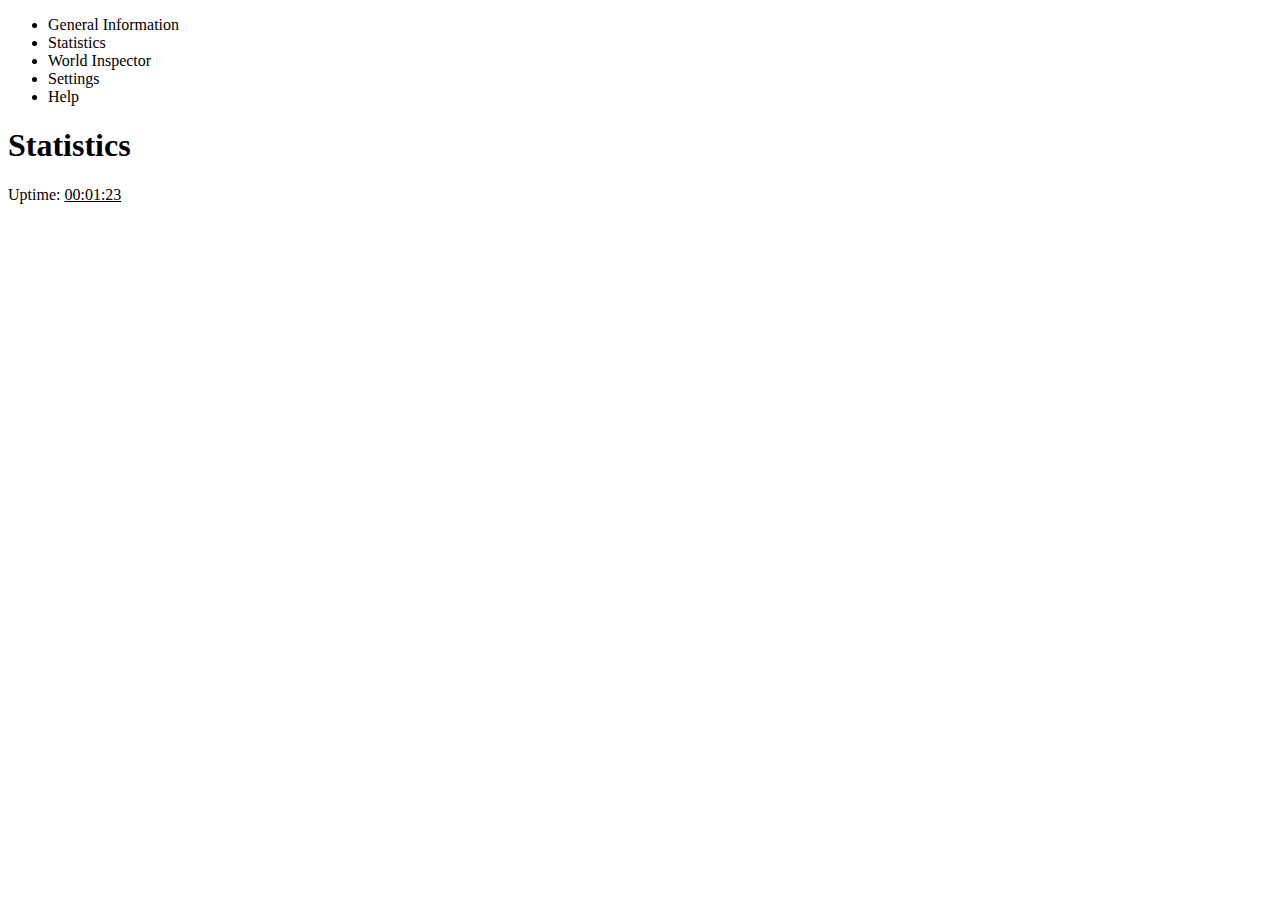
<file: Mods/Inspector/Interface.html>
<!DOCTYPE html>
<html>
    <head>
        <title>Inspector</title>
    </head>
    <body>
        <nav>
            <ul>
                <li>General Information</li>
                <li class="Selected">Statistics</li>
                <li>World Inspector</li>
                <li>Settings</li>
                <li>Help</li>
            </ul>
        </nav>
        <main id="GeneralInformation" hidden>
            <h1 class="Title">General Information</h1>
            <h2 class="SectionTitle">Device Information</h2>
            <table>
                <tbody>
                    <tr><td>Device memory</td><td>navigator.deviceMemory</td></tr>
                    <tr><td>Hardware concurrency</td><td>navigator.hardwareConcurrency</td></tr>
                    <tr><td>GPU and renderer</td><td>discord</td></tr>
                    <tr><td>User agent</td><td>discord</td></tr>
                    <tr><td>Resolution</td><td>1920x1080</td></tr>
                </tbody>
            </table>
            <h2 class="SectionTitle">Buffers</h2>
            <table>
                <tbody>
                    <tr><td>Data64 size</td><td>123</td></tr>
                    <tr><td>Data64 utilisation</td><td>123</td></tr>
                    <tr><td>Data8 size</td><td>123</td></tr>
                    <tr><td>Data8 utilisation</td><td>123</td></tr>
                    <tr><td>Data1 size</td><td>123</td></tr>
                    <tr><td>Data1 utilisation</td><td>123</td></tr>
                    <tr><td>Data1 coverage</td><td>123</td></tr>
                    <tr><td>VoxelTypes size</td><td>123</td></tr>
                    <tr><td>VoxelTypes utilisation</td><td>123</td></tr>
                    <tr><td>VoxelTypes coverage</td><td>123</td></tr>
                    <tr><td>GPUData64 size</td><td>123</td></tr>
                    <tr><td>GPUData64 utilisation</td><td>123</td></tr>
                    <tr><td>GPUData8 size</td><td>123</td></tr>
                    <tr><td>GPUData8 utilisation</td><td>123</td></tr>
                    <tr><td>GPUData1 size</td><td>123</td></tr>
                    <tr><td>GPUData1 utilisation</td><td>123</td></tr>
                    <tr><td>GPUData1 coverage</td><td>123</td></tr>
                    <tr><td>GPUVoxelTypes size</td><td>123</td></tr>
                    <tr><td>GPUVoxelTypes utilisation</td><td>123</td></tr>
                    <tr><td>GPUVoxelTypes coverage</td><td>123</td></tr>
                </tbody>
            </table>
        </main>
        <main id="Statistics">
            <h1 class="Title">Statistics</h1>
            <p>Uptime: <ins>00:01:23</ins></p>
            <section class="Graphs">
                <!--<div style="--opaque: #663399; --transparent: #6633997f; --less-transparent: #663399bf;">
                    <h1>FPS</h1>
                    <div class="SettingsImage"></div>
                    <div class="SettingsAndGraphWrapper">
                        <p><ins data-unit=" fps">60</ins></p>
                        <div class="SettingsMenu">
                            <form>
                                <p>Update frequency</p>
                                <input class="Slider" type="range" name="Range" min="0" max="8" value="0" oninput="this.form.Input.value = this.value || 0;" step="1">
                                <input class="TextInput" type="number" name="Input" value="0" oninput="this.form.Range.value = this.value || 0;" step="any">
                            </form>
                            <form>
                                <p>History length</p>
                                <input class="Slider" type="range" name="Range" min="0" max="8" value="0" oninput="this.form.Input.value = this.value || 0;" step="1">
                                <input class="TextInput" type="number" name="Input" value="0" oninput="this.form.Range.value = this.value || 0;" step="any">
                            </form>
                            <form>
                                <p>Max value</p>
                                <input class="Slider" type="range" name="Range" min="0" max="8" value="0" oninput="this.form.Input.value = this.value || 0;" step="1">
                                <input class="TextInput" type="number" name="Input" value="0" oninput="this.form.Range.value = this.value || 0;" step="any">
                            </form>
                            <form>
                                <p>Min value</p>
                                <input class="Slider" type="range" name="Range" min="0" max="8" value="0" oninput="this.form.Input.value = this.value || 0;" step="1">
                                <input class="TextInput" type="number" name="Input" value="0" oninput="this.form.Range.value = this.value || 0;" step="any">
                            </form>
                            Show alert when... > 300
                        </div>
                        <svg xmlns="http://www.w3.org/2000/svg" viewBox="0 0 440 220">
                            <defs>
                                <clipPath id="GraphClipPath">
                                    <path d="M 0 0 L 400 0 L 400 200 L 0 200" />
                                </clipPath>
                            </defs>
                            <g transform="translate(40, 0)">
                                <g transform="translate(0, 20)">
                                    <line x1="-5" x2="400" stroke="#ffffff" stroke-opacity=".2" stroke-width="2"/>
                                    <text dy="5" x="-8" text-anchor="end" fill="#ffffff">450</text>
                                </g>
                                <g transform="translate(0, 60)">
                                    <line x1="-5" x2="400" stroke="#ffffff" stroke-opacity=".2" stroke-width="2"/>
                                    <text dy="5" x="-8" text-anchor="end" fill="#ffffff">400</text>
                                </g>
                                <g transform="translate(0, 100)">
                                    <line x1="-5" x2="400" stroke="#ffffff" stroke-opacity=".2" stroke-width="2"/>
                                    <text dy="5" x="-8" text-anchor="end" fill="#ffffff">350</text>
                                </g>
                                <g transform="translate(0, 140)">
                                    <line x1="-5" x2="400" stroke="#ffffff" stroke-opacity=".2" stroke-width="2"/>
                                    <text dy="5" x="-8" text-anchor="end" fill="#ffffff">300</text>
                                </g>
                                <g transform="translate(0, 180)">
                                    <line x1="-5" x2="400" stroke="#ffffff" stroke-opacity=".2" stroke-width="2"/>
                                    <text dy="5" x="-8" text-anchor="end" fill="#ffffff">250</text>
                                </g>
                            </g>
                            <g transform="translate(40, 0)">
                                <g transform="translate(25, 0)">
                                    <line y2="205" stroke="#ffffff" stroke-opacity=".2" stroke-width="2"/>
                                    <text dy="18" y="200" text-anchor="middle" fill="#ffffff">17:44:20</text>
                                </g>
                                <g transform="translate(85, 0)">
                                    <line y2="205" stroke="#ffffff" stroke-opacity=".2" stroke-width="2"/>
                                    <text dy="18" y="200" text-anchor="middle" fill="#ffffff">17:44:30</text>
                                </g>
                                <g transform="translate(145, 0)">
                                    <line y2="205" stroke="#ffffff" stroke-opacity=".2" stroke-width="2"/>
                                    <text dy="18" y="200" text-anchor="middle" fill="#ffffff">17:44:40</text>
                                </g>
                                <g transform="translate(205, 0)">
                                    <line y2="205" stroke="#ffffff" stroke-opacity=".2" stroke-width="2"/>
                                    <text dy="18" y="200" text-anchor="middle" fill="#ffffff">17:44:50</text>
                                </g>
                                <g transform="translate(265, 0)">
                                    <line y2="205" stroke="#ffffff" stroke-opacity=".2" stroke-width="2"/>
                                    <text dy="18" y="200" text-anchor="middle" fill="#ffffff">17:45:00</text>
                                </g>
                                <g transform="translate(325, 0)">
                                    <line y2="205" stroke="#ffffff" stroke-opacity=".2" stroke-width="2"/>
                                    <text dy="18" y="200" text-anchor="middle" fill="#ffffff">17:45:10</text>
                                </g>
                                <g transform="translate(385, 0)">
                                    <line y2="205" stroke="#ffffff" stroke-opacity=".2" stroke-width="2"/>
                                    <text dy="18" y="200" text-anchor="middle" fill="#ffffff">17:45:20</text>
                                </g>
                            </g>
                            <g transform="translate(40,0)" clip-path="url(#GraphClipPath)">
                                <path stroke="rebeccapurple" stroke-width="3" fill="rebeccapurple" fill-opacity=".5" d="M -100 200 L 0 50 L 10 30 L 20 24 L 30 5 L 40 19 L 50 54 L 60 48 L 70 68 L 80 64 L 90 51 L 100 55 L 110 66 L 120 62 L 130 61 L 140 59 L 150 46 L 160 38 L 170 33 L 180 45 L 190 27 L 200 23 L 210 36 L 220 54 L 230 51 L 240 100 L 250 92 L 260 98 L 270 141 L 280 160 L 290 153 L 300 172 L 310 189 L 320 166 L 330 163 L 340 174 L 350 159 L 360 133 L 370 135 L 380 128 L 390 134 L 400 141 L 500 200" />
                            </g>
                        </svg>
                    </div>
                </div>


                <div>
                    <h1>GPU upload rate</h1>
                    <div class="SettingsImage"></div>
                    <div class="SettingsAndGraphWrapper">
                        <div class="SettingsMenu">
                            hi
                        </div>
                        <svg xmlns="http://www.w3.org/2000/svg" viewBox="0 0 440 220">
                            <defs>
                                <clipPath id="GraphClipPath">
                                    <path d="M 0 0 L 400 0 L 400 200 L 0 200" />
                                </clipPath>
                            </defs>
                            <g transform="translate(40, 0)">
                                <g transform="translate(0, 20)">
                                    <line x1="-5" x2="400" stroke="#ffffff" stroke-opacity=".5" stroke-width="2"/>
                                    <text dy="5" x="-8" text-anchor="end" fill="#ffffff">455.5</text>
                                </g>
                            </g>
                            <g transform="translate(40, 0)">
                                <g transform="translate(25, 0)">
                                    <line y2="205" stroke="#ffffff" stroke-opacity=".5" stroke-width="2"/>
                                    <text dy="18" y="200" text-anchor="middle" fill="#ffffff">455.5</text>
                                </g>
                            </g>
                            <g transform="translate(40,0)" clip-path="url(#GraphClipPath)">
                                <path stroke="#0fcf3f" stroke-width="3" fill="#0fcf3f" fill-opacity=".5" d="M -100 200 L 0 50 L 10 30 L 20 24 L 30 5 L 40 19 L 50 54 L 60 48 L 70 68 L 80 64 L 90 51 L 100 55 L 110 66 L 120 62 L 130 61 L 140 59 L 150 46 L 160 38 L 170 33 L 180 45 L 190 27 L 200 23 L 210 36 L 220 54 L 230 51 L 240 100 L 250 92 L 260 98 L 270 141 L 280 160 L 290 153 L 300 172 L 310 189 L 320 166 L 330 163 L 340 174 L 350 159 L 360 133 L 370 135 L 380 128 L 390 134 L 400 141 L 500 200" />
                            </g>
                        </svg>
                    </div>
                </div>



                <div>
                    <h1>Region batch time</h1>
                    <div class="SettingsImage"></div>
                    <div class="SettingsAndGraphWrapper">
                        <p><ins data-unit="ms">481</ins></p>
                        <div class="SettingsMenu">
                            hi
                        </div>
                        <svg xmlns="http://www.w3.org/2000/svg" viewBox="0 0 440 220">
                            <defs>
                                <clipPath id="GraphClipPath">
                                    <path d="M 0 0 L 400 0 L 400 200 L 0 200" />
                                </clipPath>
                            </defs>
                            <g transform="translate(40, 0)">
                                <g transform="translate(0, 20)">
                                    <line x1="-5" x2="400" stroke="#ffffff" stroke-opacity=".5" stroke-width="2"/>
                                    <text dy="5" x="-8" text-anchor="end" fill="#ffffff">455.5</text>
                                </g>
                            </g>
                            <g transform="translate(40, 0)">
                                <g transform="translate(25, 0)">
                                    <line y2="205" stroke="#ffffff" stroke-opacity=".5" stroke-width="2"/>
                                    <text dy="18" y="200" text-anchor="middle" fill="#ffffff">455.5</text>
                                </g>
                            </g>
                            <g transform="translate(40,0)" clip-path="url(#GraphClipPath)">
                                <path stroke="#00afff" stroke-width="3" fill="#00afff" fill-opacity=".5" d="M -100 200 L 0 50 L 10 30 L 20 24 L 30 5 L 40 19 L 50 54 L 60 48 L 70 68 L 80 64 L 90 51 L 100 55 L 110 66 L 120 62 L 130 61 L 140 59 L 150 46 L 160 38 L 170 33 L 180 45 L 190 27 L 200 23 L 210 36 L 220 54 L 230 51 L 240 100 L 250 92 L 260 98 L 270 141 L 280 160 L 290 153 L 300 172 L 310 189 L 320 166 L 330 163 L 340 174 L 350 159 L 360 133 L 370 135 L 380 128 L 390 134 L 400 141 L 500 200" />
                            </g>
                        </svg>
                    </div>
                </div>


                <div>
                    <h1>Region batch size</h1>
                    <div class="SettingsImage"></div>
                    <div class="SettingsAndGraphWrapper">
                        <p><ins>128 regions</ins></p>
                        <div class="SettingsMenu">
                            hi
                        </div>
                        <svg xmlns="http://www.w3.org/2000/svg" viewBox="0 0 440 220">
                            <defs>
                                <clipPath id="GraphClipPath">
                                    <path d="M 0 0 L 400 0 L 400 200 L 0 200" />
                                </clipPath>
                            </defs>
                            <g transform="translate(40, 0)">
                                <g transform="translate(0, 20)">
                                    <line x1="-5" x2="400" stroke="#ffffff" stroke-opacity=".5" stroke-width="2"/>
                                    <text dy="5" x="-8" text-anchor="end" fill="#ffffff">455.5</text>
                                </g>
                            </g>
                            <g transform="translate(40, 0)">
                                <g transform="translate(25, 0)">
                                    <line y2="205" stroke="#ffffff" stroke-opacity=".5" stroke-width="2"/>
                                    <text dy="18" y="200" text-anchor="middle" fill="#ffffff">455.5</text>
                                </g>
                            </g>
                            <g transform="translate(40,0)" clip-path="url(#GraphClipPath)">
                                <path stroke="hsl(163,50%,50%)" stroke-width="3" fill="hsl(163,50%,50%)" fill-opacity=".5" d="M -100 200 L 0 50 L 10 30 L 20 24 L 30 5 L 40 19 L 50 54 L 60 48 L 70 68 L 80 64 L 90 51 L 100 55 L 110 66 L 120 62 L 130 61 L 140 59 L 150 46 L 160 38 L 170 33 L 180 45 L 190 27 L 200 23 L 210 36 L 220 54 L 230 51 L 240 100 L 250 92 L 260 98 L 270 141 L 280 160 L 290 153 L 300 172 L 310 189 L 320 166 L 330 163 L 340 174 L 350 159 L 360 133 L 370 135 L 380 128 L 390 134 L 400 141 L 500 200" />
                            </g>
                        </svg>
                    </div>
                </div>


                <div>
                    <h1>Non-air Data64s</h1>
                    <div class="SettingsImage"></div>
                    <div class="SettingsAndGraphWrapper">
                        <div class="SettingsMenu">
                            hi
                        </div>
                        <svg xmlns="http://www.w3.org/2000/svg" viewBox="0 0 440 220">
                            <defs>
                                <clipPath id="GraphClipPath">
                                    <path d="M 0 0 L 400 0 L 400 200 L 0 200" />
                                </clipPath>
                            </defs>
                            <g transform="translate(40, 0)">
                                <g transform="translate(0, 20)">
                                    <line x1="-5" x2="400" stroke="#ffffff" stroke-opacity=".5" stroke-width="2"/>
                                    <text dy="5" x="-8" text-anchor="end" fill="#ffffff">455.5</text>
                                </g>
                            </g>
                            <g transform="translate(40, 0)">
                                <g transform="translate(25, 0)">
                                    <line y2="205" stroke="#ffffff" stroke-opacity=".5" stroke-width="2"/>
                                    <text dy="18" y="200" text-anchor="middle" fill="#ffffff">455.5</text>
                                </g>
                            </g>
                            <g transform="translate(40,0)" clip-path="url(#GraphClipPath)">
                                <path stroke="#2f009f" stroke-width="3" fill="#2f009f" fill-opacity=".5" d="M -100 200 L 0 50 L 10 30 L 20 24 L 30 5 L 40 19 L 50 54 L 60 48 L 70 68 L 80 64 L 90 51 L 100 55 L 110 66 L 120 62 L 130 61 L 140 59 L 150 46 L 160 38 L 170 33 L 180 45 L 190 27 L 200 23 L 210 36 L 220 54 L 230 51 L 240 100 L 250 92 L 260 98 L 270 141 L 280 160 L 290 153 L 300 172 L 310 189 L 320 166 L 330 163 L 340 174 L 350 159 L 360 133 L 370 135 L 380 128 L 390 134 L 400 141 L 500 200" />
                            </g>
                        </svg>
                    </div>
                </div>-->
            </section>
        </main>
    </body>
</html>
</file>
